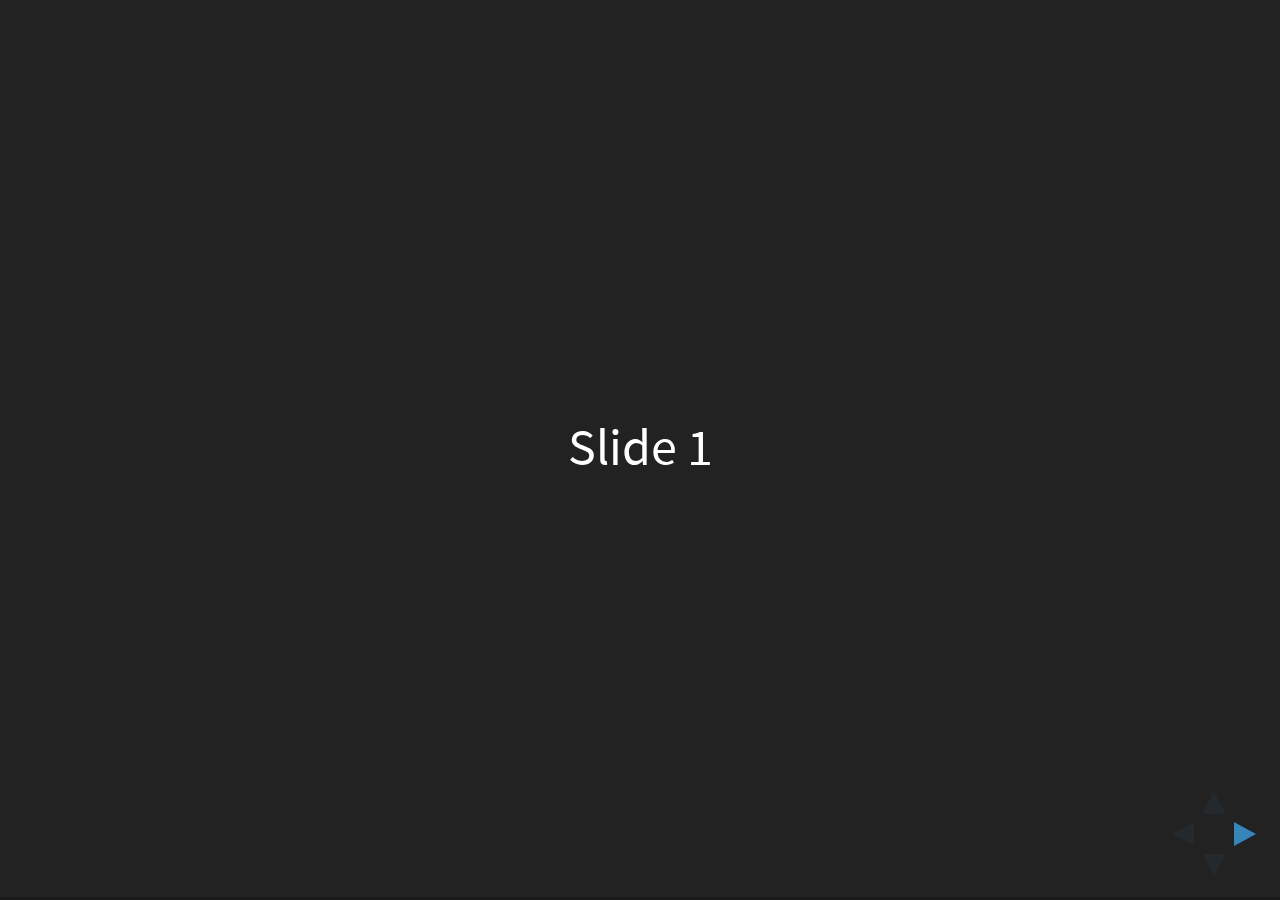
<file: lib/reveal/index.html>
<!doctype html>
<html>
	<head>
		<meta charset="utf-8">
		<meta name="viewport" content="width=device-width, initial-scale=1.0, maximum-scale=1.0, user-scalable=no">

		<title>reveal.js</title>

		<link rel="stylesheet" href="css/reveal.css">
		<link rel="stylesheet" href="css/theme/black.css">

		<!-- Theme used for syntax highlighting of code -->
		<link rel="stylesheet" href="lib/css/zenburn.css">

		<!-- Printing and PDF exports -->
		<script>
			var link = document.createElement( 'link' );
			link.rel = 'stylesheet';
			link.type = 'text/css';
			link.href = window.location.search.match( /print-pdf/gi ) ? 'css/print/pdf.css' : 'css/print/paper.css';
			document.getElementsByTagName( 'head' )[0].appendChild( link );
		</script>
	</head>
	<body>
		<div class="reveal">
			<div class="slides">
				<section>Slide 1</section>
				<section>Slide 2</section>
			</div>
		</div>

		<script src="lib/js/head.min.js"></script>
		<script src="js/reveal.js"></script>

		<script>
			// More info https://github.com/hakimel/reveal.js#configuration
			Reveal.initialize({
				history: true,

				// More info https://github.com/hakimel/reveal.js#dependencies
				dependencies: [
					{ src: 'plugin/markdown/marked.js' },
					{ src: 'plugin/markdown/markdown.js' },
					{ src: 'plugin/notes/notes.js', async: true },
					{ src: 'plugin/highlight/highlight.js', async: true, callback: function() { hljs.initHighlightingOnLoad(); } }
				]
			});
		</script>
	</body>
</html>
</file>
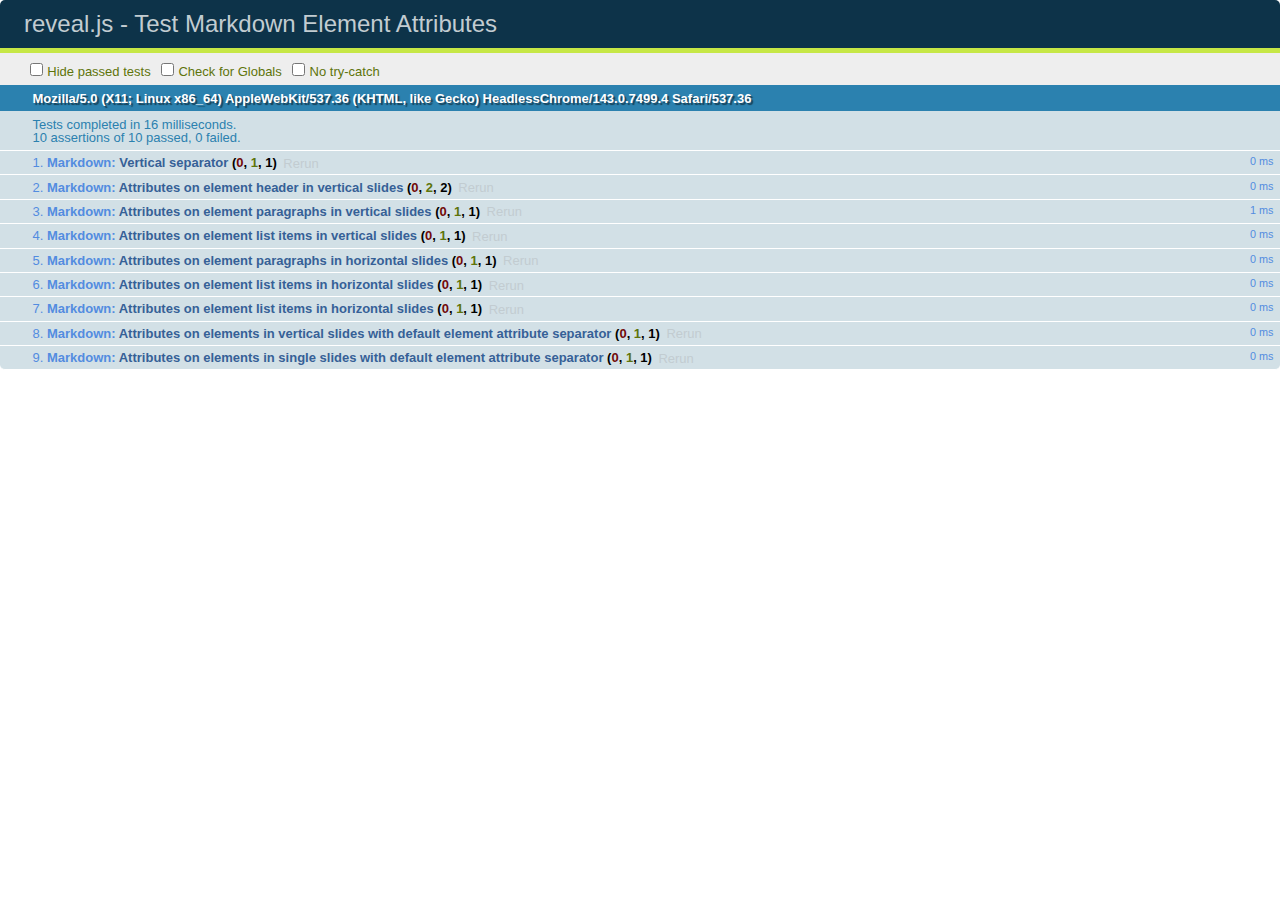
<file: lib/reveal/test/test-markdown-element-attributes.html>
<!doctype html>
<html lang="en">

	<head>
		<meta charset="utf-8">

		<title>reveal.js - Test Markdown Element Attributes</title>

		<link rel="stylesheet" href="../css/reveal.css">
		<link rel="stylesheet" href="qunit-1.12.0.css">
	</head>

	<body style="overflow: auto;">

		<div id="qunit"></div>
		<div id="qunit-fixture"></div>

		<div class="reveal" style="display: none;">

			<div class="slides">

				<!-- <section data-markdown="example.md" data-separator="^\n\n\n" data-separator-vertical="^\n\n"></section> -->

				<!-- Slides are separated by newline + three dashes + newline, vertical slides identical but two dashes -->
				<section data-markdown data-separator="^\n---\n$" data-separator-vertical="^\n--\n$" data-element-attributes="{_\s*?([^}]+?)}">>
					<script type="text/template">
						## Slide 1.1
						<!-- {_class="fragment fade-out" data-fragment-index="1"} -->

						--

						## Slide 1.2
						<!-- {_class="fragment shrink"} -->

						Paragraph 1
						<!-- {_class="fragment grow"} -->

						Paragraph 2
						<!-- {_class="fragment grow"} -->

						- list item 1 <!-- {_class="fragment grow"} -->
						- list item 2 <!-- {_class="fragment grow"} -->
						- list item 3 <!-- {_class="fragment grow"} -->


						---

						## Slide 2


						Paragraph 1.2  
						multi-line <!-- {_class="fragment highlight-red"} -->

						Paragraph 2.2 <!-- {_class="fragment highlight-red"} -->

						Paragraph 2.3 <!-- {_class="fragment highlight-red"} -->

						Paragraph 2.4 <!-- {_class="fragment highlight-red"} -->

						- list item 1 <!-- {_class="fragment highlight-green"} -->
						- list item 2<!-- {_class="fragment highlight-green"} -->
						- list item 3<!-- {_class="fragment highlight-green"} -->
						- list item 4
						<!-- {_class="fragment highlight-green"} -->
						- list item 5<!-- {_class="fragment highlight-green"} -->

						Test

						![Example Picture](examples/assets/image2.png)
						<!-- {_class="reveal stretch"} -->

					</script>
				</section>



				<section 	data-markdown data-separator="^\n\n\n"
									data-separator-vertical="^\n\n"
									data-separator-notes="^Note:"
									data-charset="utf-8">
					<script type="text/template">
						# Test attributes in Markdown with default separator
						## Slide 1 Def <!-- .element: class="fragment highlight-red" data-fragment-index="1" -->


						## Slide 2 Def
						<!-- .element: class="fragment highlight-red" -->

					</script>
				</section>

				<section data-markdown>
				  <script type="text/template">
					## Hello world
					A paragraph
					<!-- .element: class="fragment highlight-blue" -->
				  </script>
				</section>

				<section data-markdown>
				  <script type="text/template">
					## Hello world

					Multiple  
					Line
					<!-- .element: class="fragment highlight-blue" -->
				  </script>
				</section>

				<section data-markdown>
				  <script type="text/template">
					## Hello world

					Test<!-- .element: class="fragment highlight-blue" -->

					More Test
				  </script>
				</section>


			</div>

		</div>

		<script src="../lib/js/head.min.js"></script>
		<script src="../js/reveal.js"></script>
		<script src="../plugin/markdown/marked.js"></script>
		<script src="../plugin/markdown/markdown.js"></script>
		<script src="qunit-1.12.0.js"></script>

		<script src="test-markdown-element-attributes.js"></script>

	</body>
</html>
</file>
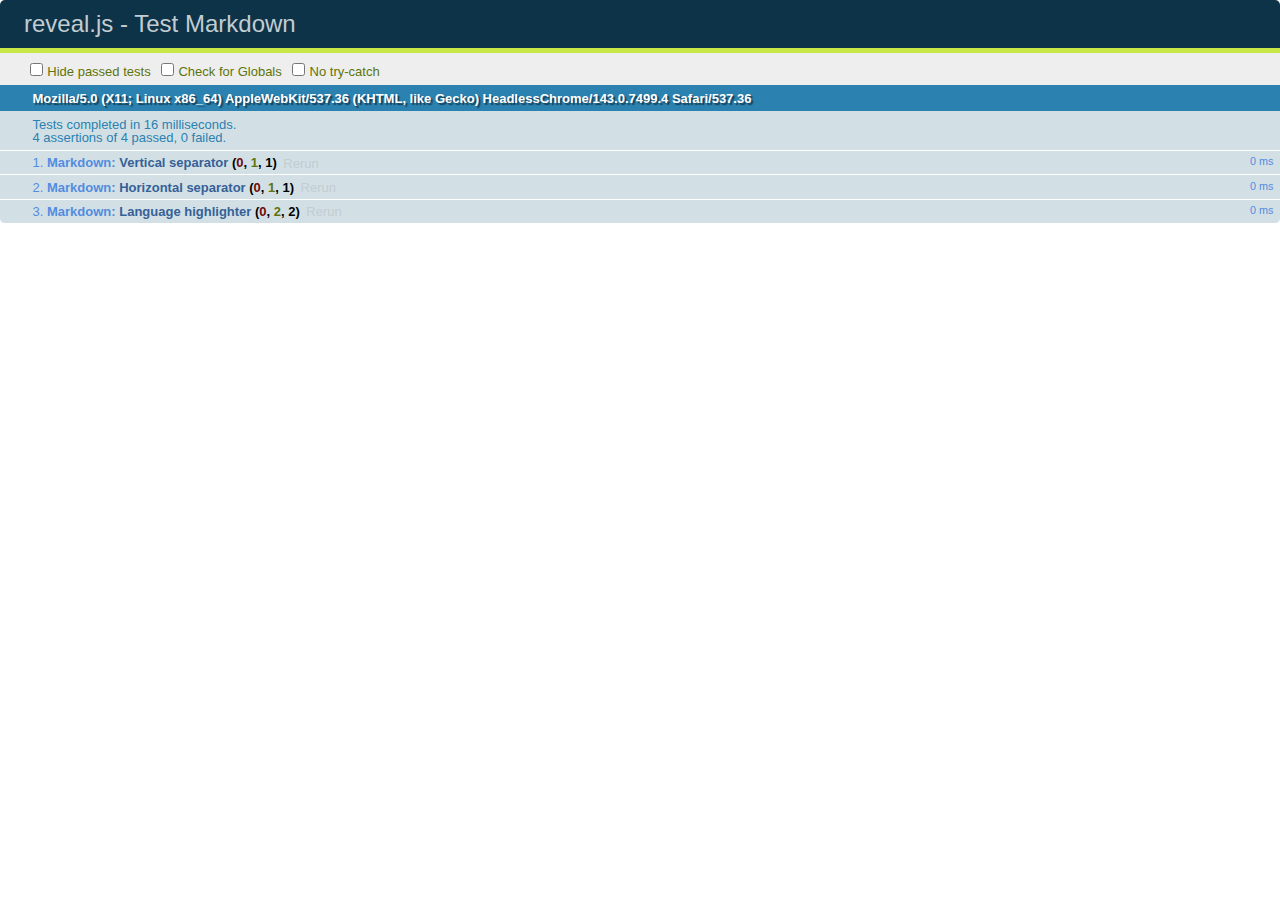
<file: lib/reveal/test/test-markdown-external.html>
<!doctype html>
<html lang="en">

	<head>
		<meta charset="utf-8">

		<title>reveal.js - Test Markdown</title>

		<link rel="stylesheet" href="../css/reveal.css">
		<link rel="stylesheet" href="qunit-1.12.0.css">
	</head>

	<body style="overflow: auto;">

		<div id="qunit"></div>
  		<div id="qunit-fixture"></div>

		<div class="reveal" style="display: none;">

			<div class="slides">
				<section data-markdown="simple.md" data-separator="^\n\n\n" data-separator-vertical="^\n\n"></section>
			</div>

		</div>

		<script src="../lib/js/head.min.js"></script>
		<script src="../js/reveal.js"></script>
		<script src="../plugin/highlight/highlight.js"></script>
		<script src="../plugin/markdown/marked.js"></script>
		<script src="../plugin/markdown/markdown.js"></script>
		<script src="qunit-1.12.0.js"></script>

		<script src="test-markdown-external.js"></script>

	</body>
</html>
</file>
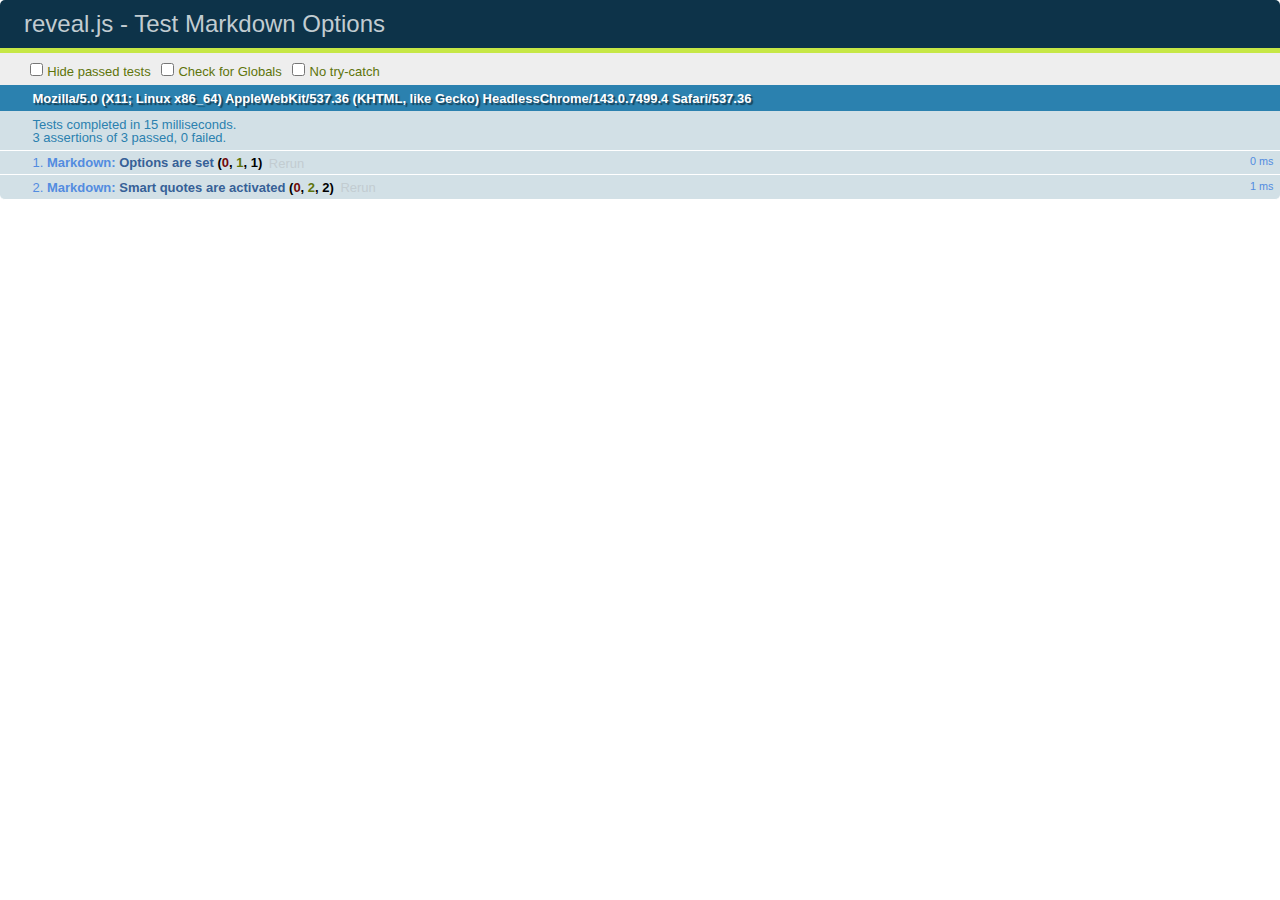
<file: lib/reveal/test/test-markdown-options.html>
<!doctype html>
<html lang="en">

	<head>
		<meta charset="utf-8">

		<title>reveal.js - Test Markdown Options</title>

		<link rel="stylesheet" href="../css/reveal.css">
		<link rel="stylesheet" href="qunit-1.12.0.css">
	</head>

	<body style="overflow: auto;">

		<div id="qunit"></div>
		<div id="qunit-fixture"></div>

		<div class="reveal" style="display: none;">

			<div class="slides">

				<section data-markdown>
					<script type="text/template">
						## Testing Markdown Options

						This "slide" should contain 'smart' quotes.
					</script>
				</section>

			</div>

		</div>

		<script src="../lib/js/head.min.js"></script>
		<script src="../js/reveal.js"></script>
		<script src="qunit-1.12.0.js"></script>

		<script src="test-markdown-options.js"></script>

	</body>
</html>
</file>
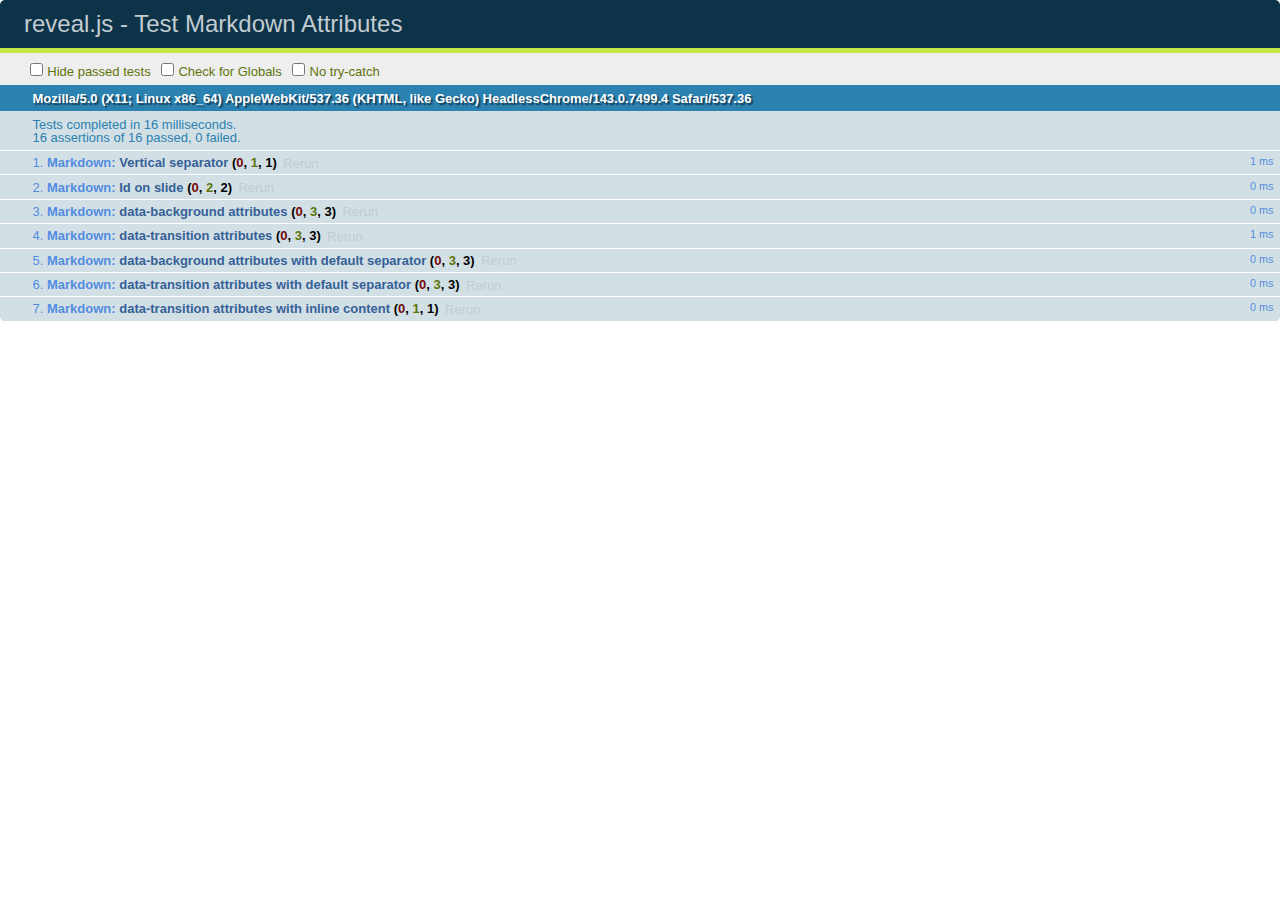
<file: lib/reveal/test/test-markdown-slide-attributes.html>
<!doctype html>
<html lang="en">

	<head>
		<meta charset="utf-8">

		<title>reveal.js - Test Markdown Attributes</title>

		<link rel="stylesheet" href="../css/reveal.css">
		<link rel="stylesheet" href="qunit-1.12.0.css">
	</head>

	<body style="overflow: auto;">

		<div id="qunit"></div>
		<div id="qunit-fixture"></div>

		<div class="reveal" style="display: none;">

			<div class="slides">

				<!-- <section data-markdown="example.md" data-separator="^\n\n\n" data-separator-vertical="^\n\n"></section> -->

				<!-- Slides are separated by three lines, vertical slides by two lines, attributes are one any line starting with (spaces and) two dashes -->
				<section 	data-markdown data-separator="^\n\n\n"
									data-separator-vertical="^\n\n"
									data-separator-notes="^Note:"
									data-attributes="--\s(.*?)$"
									data-charset="utf-8">
					<script type="text/template">
						# Test attributes in Markdown
						## Slide 1



						## Slide 2
						<!-- -- id="slide2" data-transition="zoom" data-background="#A0C66B" -->


						## Slide 2.1
						<!-- -- data-background="#ff0000" data-transition="fade" -->


						## Slide 2.2
						[Link to Slide2](#/slide2)



						## Slide 3
						<!-- -- data-transition="zoom" data-background="#C6916B" -->



						## Slide 4
					</script>
				</section>

				<section 	data-markdown data-separator="^\n\n\n"
									data-separator-vertical="^\n\n"
									data-separator-notes="^Note:"
									data-charset="utf-8">
					<script type="text/template">
						# Test attributes in Markdown with default separator
						## Slide 1 Def



						## Slide 2 Def
						<!-- .slide: id="slide2def" data-transition="concave" data-background="#A7C66B" -->


						## Slide 2.1 Def
						<!-- .slide: data-background="#f70000" data-transition="page" -->


						## Slide 2.2 Def
						[Link to Slide2](#/slide2def)



						## Slide 3 Def
						<!-- .slide: data-transition="concave" data-background="#C7916B" -->



						## Slide 4
					</script>
				</section>

				<section data-markdown>
					<script type="text/template">
						<!-- .slide: data-background="#ff0000" -->
						## Hello world
					</script>
				</section>

				<section data-markdown>
					<script type="text/template">
						## Hello world
						<!-- .slide: data-background="#ff0000" -->
					</script>
				</section>

				<section data-markdown>
					<script type="text/template">
						## Hello world

						Test
						<!-- .slide: data-background="#ff0000" -->

						More Test
					</script>
				</section>

			</div>

		</div>

		<script src="../lib/js/head.min.js"></script>
		<script src="../js/reveal.js"></script>
		<script src="../plugin/markdown/marked.js"></script>
		<script src="../plugin/markdown/markdown.js"></script>
		<script src="qunit-1.12.0.js"></script>

		<script src="test-markdown-slide-attributes.js"></script>

	</body>
</html>
</file>
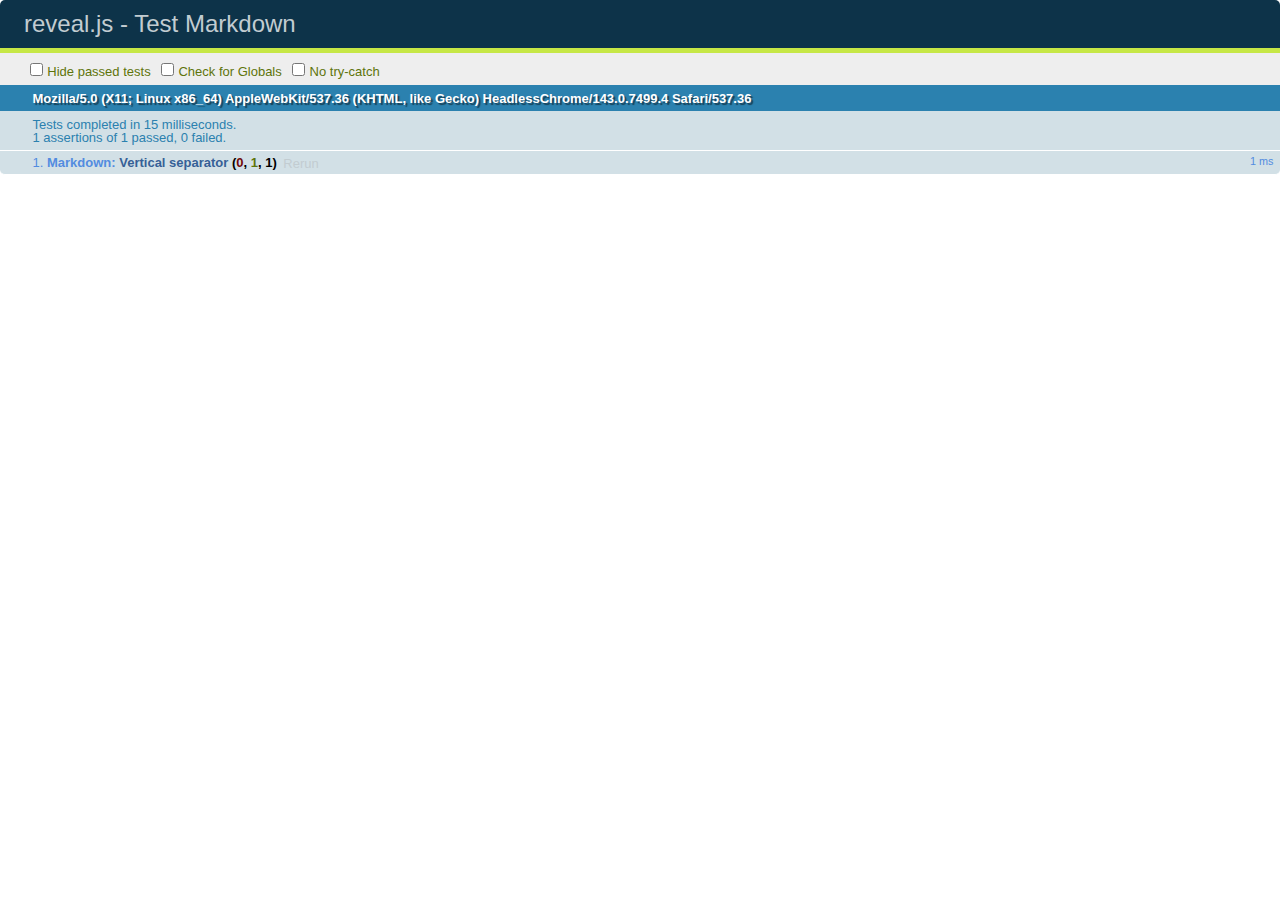
<file: lib/reveal/test/test-markdown.html>
<!doctype html>
<html lang="en">

	<head>
		<meta charset="utf-8">

		<title>reveal.js - Test Markdown</title>

		<link rel="stylesheet" href="../css/reveal.css">
		<link rel="stylesheet" href="qunit-1.12.0.css">
	</head>

	<body style="overflow: auto;">

		<div id="qunit"></div>
  		<div id="qunit-fixture"></div>

		<div class="reveal" style="display: none;">

			<div class="slides">

				<!-- <section data-markdown="example.md" data-separator="^\n\n\n" data-separator-vertical="^\n\n"></section> -->

				<!-- Slides are separated by newline + three dashes + newline, vertical slides identical but two dashes -->
				<section data-markdown data-separator="^\n---\n$" data-separator-vertical="^\n--\n$">
					<script type="text/template">
						## Slide 1.1

						--

						## Slide 1.2

						---

						## Slide 2
					</script>
				</section>

			</div>

		</div>

		<script src="../lib/js/head.min.js"></script>
		<script src="../js/reveal.js"></script>
		<script src="../plugin/markdown/marked.js"></script>
		<script src="../plugin/markdown/markdown.js"></script>
		<script src="qunit-1.12.0.js"></script>

		<script src="test-markdown.js"></script>

	</body>
</html>
</file>
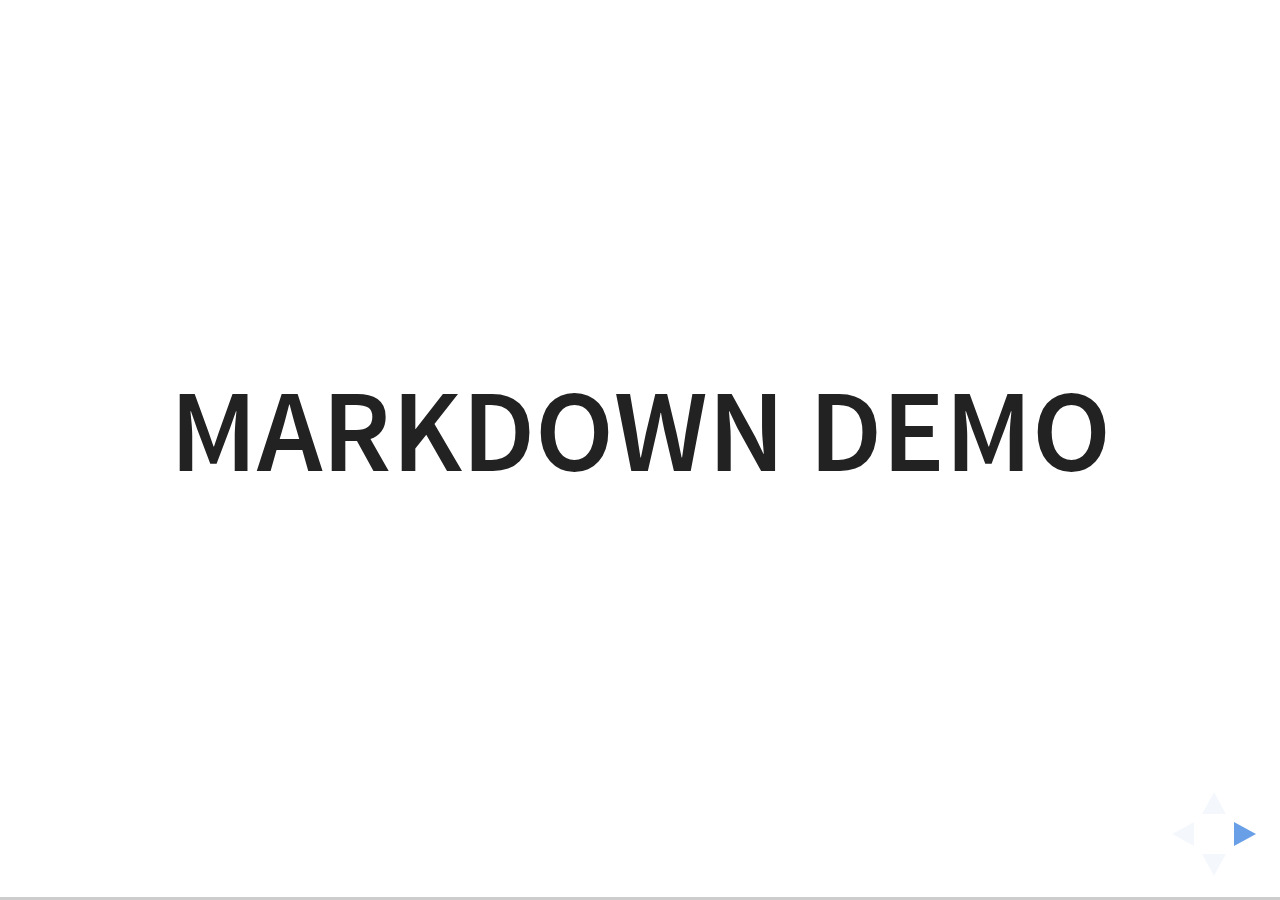
<file: lib/reveal/plugin/markdown/example.html>
<!doctype html>
<html lang="en">

	<head>
		<meta charset="utf-8">

		<title>reveal.js - Markdown Demo</title>

		<link rel="stylesheet" href="../../css/reveal.css">
		<link rel="stylesheet" href="../../css/theme/white.css" id="theme">

        <link rel="stylesheet" href="../../lib/css/zenburn.css">
	</head>

	<body>

		<div class="reveal">

			<div class="slides">

                <!-- Use external markdown resource, separate slides by three newlines; vertical slides by two newlines -->
                <section data-markdown="example.md" data-separator="^\n\n\n" data-separator-vertical="^\n\n"></section>

                <!-- Slides are separated by three dashes (quick 'n dirty regular expression) -->
                <section data-markdown data-separator="---">
                    <script type="text/template">
                        ## Demo 1
                        Slide 1
                        ---
                        ## Demo 1
                        Slide 2
                        ---
                        ## Demo 1
                        Slide 3
                    </script>
                </section>

                <!-- Slides are separated by newline + three dashes + newline, vertical slides identical but two dashes -->
                <section data-markdown data-separator="^\n---\n$" data-separator-vertical="^\n--\n$">
                    <script type="text/template">
                        ## Demo 2
                        Slide 1.1

                        --

                        ## Demo 2
                        Slide 1.2

                        ---

                        ## Demo 2
                        Slide 2
                    </script>
                </section>

                <!-- No "extra" slides, since there are no separators defined (so they'll become horizontal rulers) -->
                <section data-markdown>
                    <script type="text/template">
                        A

                        ---

                        B

                        ---

                        C
                    </script>
                </section>

                <!-- Slide attributes -->
                <section data-markdown>
                    <script type="text/template">
                        <!-- .slide: data-background="#000000" -->
                        ## Slide attributes
                    </script>
                </section>

                <!-- Element attributes -->
                <section data-markdown>
                    <script type="text/template">
                        ## Element attributes
                        - Item 1 <!-- .element: class="fragment" data-fragment-index="2" -->
                        - Item 2 <!-- .element: class="fragment" data-fragment-index="1" -->
                    </script>
                </section>

                <!-- Code -->
                <section data-markdown>
                    <script type="text/template">
                        ```php
                        public function foo()
                        {
                            $foo = array(
                                'bar' => 'bar'
                            )
                        }
                        ```
                    </script>
                </section>

            </div>
		</div>

		<script src="../../lib/js/head.min.js"></script>
		<script src="../../js/reveal.js"></script>

		<script>

			Reveal.initialize({
				controls: true,
				progress: true,
				history: true,
				center: true,

				// Optional libraries used to extend on reveal.js
				dependencies: [
					{ src: '../../lib/js/classList.js', condition: function() { return !document.body.classList; } },
					{ src: 'marked.js', condition: function() { return !!document.querySelector( '[data-markdown]' ); } },
                    { src: 'markdown.js', condition: function() { return !!document.querySelector( '[data-markdown]' ); } },
                    { src: '../highlight/highlight.js', async: true, callback: function() { hljs.initHighlightingOnLoad(); } },
					{ src: '../notes/notes.js' }
				]
			});

		</script>

	</body>
</html>
</file>
<file: lib/reveal/css/theme/black.css>
/**
 * Black theme for reveal.js. This is the opposite of the 'white' theme.
 *
 * By Hakim El Hattab, http://hakim.se
 */
@import url(../../lib/font/source-sans-pro/source-sans-pro.css);
section.has-light-background, section.has-light-background h1, section.has-light-background h2, section.has-light-background h3, section.has-light-background h4, section.has-light-background h5, section.has-light-background h6 {
  color: #222; }

/*********************************************
 * GLOBAL STYLES
 *********************************************/
body {
  background: #222;
  background-color: #222; }

.reveal {
  font-family: "Source Sans Pro", Helvetica, sans-serif;
  font-size: 42px;
  font-weight: normal;
  color: #fff; }

::selection {
  color: #fff;
  background: #bee4fd;
  text-shadow: none; }

::-moz-selection {
  color: #fff;
  background: #bee4fd;
  text-shadow: none; }

.reveal .slides > section,
.reveal .slides > section > section {
  line-height: 1.3;
  font-weight: inherit; }

/*********************************************
 * HEADERS
 *********************************************/
.reveal h1,
.reveal h2,
.reveal h3,
.reveal h4,
.reveal h5,
.reveal h6 {
  margin: 0 0 20px 0;
  color: #fff;
  font-family: "Source Sans Pro", Helvetica, sans-serif;
  font-weight: 600;
  line-height: 1.2;
  letter-spacing: normal;
  text-transform: uppercase;
  text-shadow: none;
  word-wrap: break-word; }

.reveal h1 {
  font-size: 2.5em; }

.reveal h2 {
  font-size: 1.6em; }

.reveal h3 {
  font-size: 1.3em; }

.reveal h4 {
  font-size: 1em; }

.reveal h1 {
  text-shadow: none; }

/*********************************************
 * OTHER
 *********************************************/
.reveal p {
  margin: 20px 0;
  line-height: 1.3; }

/* Ensure certain elements are never larger than the slide itself */
.reveal img,
.reveal video,
.reveal iframe {
  max-width: 95%;
  max-height: 95%; }

.reveal strong,
.reveal b {
  font-weight: bold; }

.reveal em {
  font-style: italic; }

.reveal ol,
.reveal dl,
.reveal ul {
  display: inline-block;
  text-align: left;
  margin: 0 0 0 1em; }

.reveal ol {
  list-style-type: decimal; }

.reveal ul {
  list-style-type: disc; }

.reveal ul ul {
  list-style-type: square; }

.reveal ul ul ul {
  list-style-type: circle; }

.reveal ul ul,
.reveal ul ol,
.reveal ol ol,
.reveal ol ul {
  display: block;
  margin-left: 40px; }

.reveal dt {
  font-weight: bold; }

.reveal dd {
  margin-left: 40px; }

.reveal q,
.reveal blockquote {
  quotes: none; }

.reveal blockquote {
  display: block;
  position: relative;
  width: 70%;
  margin: 20px auto;
  padding: 5px;
  font-style: italic;
  background: rgba(255, 255, 255, 0.05);
  box-shadow: 0px 0px 2px rgba(0, 0, 0, 0.2); }

.reveal blockquote p:first-child,
.reveal blockquote p:last-child {
  display: inline-block; }

.reveal q {
  font-style: italic; }

.reveal pre {
  display: block;
  position: relative;
  width: 90%;
  margin: 20px auto;
  text-align: left;
  font-size: 0.55em;
  font-family: monospace;
  line-height: 1.2em;
  word-wrap: break-word;
  box-shadow: 0px 0px 6px rgba(0, 0, 0, 0.3); }

.reveal code {
  font-family: monospace; }

.reveal pre code {
  display: block;
  padding: 5px;
  overflow: auto;
  max-height: 400px;
  word-wrap: normal; }

.reveal table {
  margin: auto;
  border-collapse: collapse;
  border-spacing: 0; }

.reveal table th {
  font-weight: bold; }

.reveal table th,
.reveal table td {
  text-align: left;
  padding: 0.2em 0.5em 0.2em 0.5em;
  border-bottom: 1px solid; }

.reveal table th[align="center"],
.reveal table td[align="center"] {
  text-align: center; }

.reveal table th[align="right"],
.reveal table td[align="right"] {
  text-align: right; }

.reveal table tbody tr:last-child th,
.reveal table tbody tr:last-child td {
  border-bottom: none; }

.reveal sup {
  vertical-align: super; }

.reveal sub {
  vertical-align: sub; }

.reveal small {
  display: inline-block;
  font-size: 0.6em;
  line-height: 1.2em;
  vertical-align: top; }

.reveal small * {
  vertical-align: top; }

/*********************************************
 * LINKS
 *********************************************/
.reveal a {
  color: #42affa;
  text-decoration: none;
  -webkit-transition: color .15s ease;
  -moz-transition: color .15s ease;
  transition: color .15s ease; }

.reveal a:hover {
  color: #8dcffc;
  text-shadow: none;
  border: none; }

.reveal .roll span:after {
  color: #fff;
  background: #068de9; }

/*********************************************
 * IMAGES
 *********************************************/
.reveal section img {
  margin: 15px 0px;
  background: rgba(255, 255, 255, 0.12);
  border: 4px solid #fff;
  box-shadow: 0 0 10px rgba(0, 0, 0, 0.15); }

.reveal section img.plain {
  border: 0;
  box-shadow: none; }

.reveal a img {
  -webkit-transition: all .15s linear;
  -moz-transition: all .15s linear;
  transition: all .15s linear; }

.reveal a:hover img {
  background: rgba(255, 255, 255, 0.2);
  border-color: #42affa;
  box-shadow: 0 0 20px rgba(0, 0, 0, 0.55); }

/*********************************************
 * NAVIGATION CONTROLS
 *********************************************/
.reveal .controls .navigate-left,
.reveal .controls .navigate-left.enabled {
  border-right-color: #42affa; }

.reveal .controls .navigate-right,
.reveal .controls .navigate-right.enabled {
  border-left-color: #42affa; }

.reveal .controls .navigate-up,
.reveal .controls .navigate-up.enabled {
  border-bottom-color: #42affa; }

.reveal .controls .navigate-down,
.reveal .controls .navigate-down.enabled {
  border-top-color: #42affa; }

.reveal .controls .navigate-left.enabled:hover {
  border-right-color: #8dcffc; }

.reveal .controls .navigate-right.enabled:hover {
  border-left-color: #8dcffc; }

.reveal .controls .navigate-up.enabled:hover {
  border-bottom-color: #8dcffc; }

.reveal .controls .navigate-down.enabled:hover {
  border-top-color: #8dcffc; }

/*********************************************
 * PROGRESS BAR
 *********************************************/
.reveal .progress {
  background: rgba(0, 0, 0, 0.2); }

.reveal .progress span {
  background: #42affa;
  -webkit-transition: width 800ms cubic-bezier(0.26, 0.86, 0.44, 0.985);
  -moz-transition: width 800ms cubic-bezier(0.26, 0.86, 0.44, 0.985);
  transition: width 800ms cubic-bezier(0.26, 0.86, 0.44, 0.985); }
</file>
<file: lib/reveal/lib/css/zenburn.css>
/*

Zenburn style from voldmar.ru (c) Vladimir Epifanov <voldmar@voldmar.ru>
based on dark.css by Ivan Sagalaev

*/

.hljs {
  display: block;
  overflow-x: auto;
  padding: 0.5em;
  background: #3f3f3f;
  color: #dcdcdc;
}

.hljs-keyword,
.hljs-selector-tag,
.hljs-tag {
  color: #e3ceab;
}

.hljs-template-tag {
  color: #dcdcdc;
}

.hljs-number {
  color: #8cd0d3;
}

.hljs-variable,
.hljs-template-variable,
.hljs-attribute {
  color: #efdcbc;
}

.hljs-literal {
  color: #efefaf;
}

.hljs-subst {
  color: #8f8f8f;
}

.hljs-title,
.hljs-name,
.hljs-selector-id,
.hljs-selector-class,
.hljs-section,
.hljs-type {
  color: #efef8f;
}

.hljs-symbol,
.hljs-bullet,
.hljs-link {
  color: #dca3a3;
}

.hljs-deletion,
.hljs-string,
.hljs-built_in,
.hljs-builtin-name {
  color: #cc9393;
}

.hljs-addition,
.hljs-comment,
.hljs-quote,
.hljs-meta {
  color: #7f9f7f;
}


.hljs-emphasis {
  font-style: italic;
}

.hljs-strong {
  font-weight: bold;
}
</file>
<file: lib/reveal/css/theme/white.css>
/**
 * White theme for reveal.js. This is the opposite of the 'black' theme.
 *
 * By Hakim El Hattab, http://hakim.se
 */
@import url(../../lib/font/source-sans-pro/source-sans-pro.css);
section.has-dark-background, section.has-dark-background h1, section.has-dark-background h2, section.has-dark-background h3, section.has-dark-background h4, section.has-dark-background h5, section.has-dark-background h6 {
  color: #fff; }

/*********************************************
 * GLOBAL STYLES
 *********************************************/
body {
  background: #fff;
  background-color: #fff; }

.reveal {
  font-family: "Source Sans Pro", Helvetica, sans-serif;
  font-size: 38px;
  font-weight: normal;
  color: #222; }

::selection {
  color: #fff;
  background: #98bdef;
  text-shadow: none; }

::-moz-selection {
  color: #fff;
  background: #98bdef;
  text-shadow: none; }

.reveal .slides > section,
.reveal .slides > section > section {
  line-height: 1.3;
  font-weight: inherit; }

/*********************************************
 * HEADERS
 *********************************************/
.reveal h1,
.reveal h2,
.reveal h3,
.reveal h4,
.reveal h5,
.reveal h6 {
  margin: 0 0 20px 0;
  color: #222;
  font-family: "Source Sans Pro", Helvetica, sans-serif;
  font-weight: 600;
  line-height: 1.2;
  letter-spacing: normal;
  text-transform: uppercase;
  text-shadow: none;
  word-wrap: break-word; }

.reveal h1 {
  font-size: 2.5em; }

.reveal h2 {
  font-size: 1.6em; }

.reveal h3 {
  font-size: 1.3em; }

.reveal h4 {
  font-size: 1em; }

.reveal h1 {
  text-shadow: none; }

/*********************************************
 * OTHER
 *********************************************/
.reveal p {
  margin: 20px 0;
  line-height: 1.3; }

/* Ensure certain elements are never larger than the slide itself */
.reveal img,
.reveal video,
.reveal iframe {
  max-width: 95%;
  max-height: 95%; }

.reveal strong,
.reveal b {
  font-weight: bold; }

.reveal em {
  font-style: italic; }

.reveal ol,
.reveal dl,
.reveal ul {
  display: inline-block;
  text-align: left;
  margin: 0 0 0 1em; }

.reveal ol {
  list-style-type: decimal; }

.reveal ul {
  list-style-type: disc; }

.reveal ul ul {
  list-style-type: square; }

.reveal ul ul ul {
  list-style-type: circle; }

.reveal ul ul,
.reveal ul ol,
.reveal ol ol,
.reveal ol ul {
  display: block;
  margin-left: 40px; }

.reveal dt {
  font-weight: bold; }

.reveal dd {
  margin-left: 40px; }

.reveal q,
.reveal blockquote {
  quotes: none; }

.reveal blockquote {
  display: block;
  position: relative;
  width: 70%;
  margin: 20px auto;
  padding: 5px;
  font-style: italic;
  background: rgba(255, 255, 255, 0.05);
  box-shadow: 0px 0px 2px rgba(0, 0, 0, 0.2); }

.reveal blockquote p:first-child,
.reveal blockquote p:last-child {
  display: inline-block; }

.reveal q {
  font-style: italic; }

.reveal pre {
  display: block;
  position: relative;
  width: 90%;
  margin: 20px auto;
  text-align: left;
  font-size: 0.55em;
  font-family: monospace;
  line-height: 1.2em;
  word-wrap: break-word;
  box-shadow: 0px 0px 6px rgba(0, 0, 0, 0.3); }

.reveal code {
  font-family: monospace; }

.reveal pre code {
  display: block;
  padding: 5px;
  overflow: auto;
  max-height: 400px;
  word-wrap: normal; }

.reveal table {
  margin: auto;
  border-collapse: collapse;
  border-spacing: 0; }

.reveal table th {
  font-weight: bold; }

.reveal table th,
.reveal table td {
  text-align: left;
  padding: 0.2em 0.5em 0.2em 0.5em;
  border-bottom: 1px solid; }

.reveal table th[align="center"],
.reveal table td[align="center"] {
  text-align: center; }

.reveal table th[align="right"],
.reveal table td[align="right"] {
  text-align: right; }

.reveal table tbody tr:last-child th,
.reveal table tbody tr:last-child td {
  border-bottom: none; }

.reveal sup {
  vertical-align: super; }

.reveal sub {
  vertical-align: sub; }

.reveal small {
  display: inline-block;
  font-size: 0.6em;
  line-height: 1.2em;
  vertical-align: top; }

.reveal small * {
  vertical-align: top; }

/*********************************************
 * LINKS
 *********************************************/
.reveal a {
  color: #2a76dd;
  text-decoration: none;
  -webkit-transition: color .15s ease;
  -moz-transition: color .15s ease;
  transition: color .15s ease; }

.reveal a:hover {
  color: #6ca0e8;
  text-shadow: none;
  border: none; }

.reveal .roll span:after {
  color: #fff;
  background: #1a53a1; }

/*********************************************
 * IMAGES
 *********************************************/
.reveal section img {
  margin: 15px 0px;
  background: rgba(255, 255, 255, 0.12);
  border: 4px solid #222;
  box-shadow: 0 0 10px rgba(0, 0, 0, 0.15); }

.reveal section img.plain {
  border: 0;
  box-shadow: none; }

.reveal a img {
  -webkit-transition: all .15s linear;
  -moz-transition: all .15s linear;
  transition: all .15s linear; }

.reveal a:hover img {
  background: rgba(255, 255, 255, 0.2);
  border-color: #2a76dd;
  box-shadow: 0 0 20px rgba(0, 0, 0, 0.55); }

/*********************************************
 * NAVIGATION CONTROLS
 *********************************************/
.reveal .controls .navigate-left,
.reveal .controls .navigate-left.enabled {
  border-right-color: #2a76dd; }

.reveal .controls .navigate-right,
.reveal .controls .navigate-right.enabled {
  border-left-color: #2a76dd; }

.reveal .controls .navigate-up,
.reveal .controls .navigate-up.enabled {
  border-bottom-color: #2a76dd; }

.reveal .controls .navigate-down,
.reveal .controls .navigate-down.enabled {
  border-top-color: #2a76dd; }

.reveal .controls .navigate-left.enabled:hover {
  border-right-color: #6ca0e8; }

.reveal .controls .navigate-right.enabled:hover {
  border-left-color: #6ca0e8; }

.reveal .controls .navigate-up.enabled:hover {
  border-bottom-color: #6ca0e8; }

.reveal .controls .navigate-down.enabled:hover {
  border-top-color: #6ca0e8; }

/*********************************************
 * PROGRESS BAR
 *********************************************/
.reveal .progress {
  background: rgba(0, 0, 0, 0.2); }

.reveal .progress span {
  background: #2a76dd;
  -webkit-transition: width 800ms cubic-bezier(0.26, 0.86, 0.44, 0.985);
  -moz-transition: width 800ms cubic-bezier(0.26, 0.86, 0.44, 0.985);
  transition: width 800ms cubic-bezier(0.26, 0.86, 0.44, 0.985); }
</file>
<file: lib/reveal/test/qunit-1.12.0.css>
/**
 * QUnit v1.12.0 - A JavaScript Unit Testing Framework
 *
 * http://qunitjs.com
 *
 * Copyright 2012 jQuery Foundation and other contributors
 * Released under the MIT license.
 * http://jquery.org/license
 */

/** Font Family and Sizes */

#qunit-tests, #qunit-header, #qunit-banner, #qunit-testrunner-toolbar, #qunit-userAgent, #qunit-testresult {
	font-family: "Helvetica Neue Light", "HelveticaNeue-Light", "Helvetica Neue", Calibri, Helvetica, Arial, sans-serif;
}

#qunit-testrunner-toolbar, #qunit-userAgent, #qunit-testresult, #qunit-tests li { font-size: small; }
#qunit-tests { font-size: smaller; }


/** Resets */

#qunit-tests, #qunit-header, #qunit-banner, #qunit-userAgent, #qunit-testresult, #qunit-modulefilter {
	margin: 0;
	padding: 0;
}


/** Header */

#qunit-header {
	padding: 0.5em 0 0.5em 1em;

	color: #8699a4;
	background-color: #0d3349;

	font-size: 1.5em;
	line-height: 1em;
	font-weight: normal;

	border-radius: 5px 5px 0 0;
	-moz-border-radius: 5px 5px 0 0;
	-webkit-border-top-right-radius: 5px;
	-webkit-border-top-left-radius: 5px;
}

#qunit-header a {
	text-decoration: none;
	color: #c2ccd1;
}

#qunit-header a:hover,
#qunit-header a:focus {
	color: #fff;
}

#qunit-testrunner-toolbar label {
	display: inline-block;
	padding: 0 .5em 0 .1em;
}

#qunit-banner {
	height: 5px;
}

#qunit-testrunner-toolbar {
	padding: 0.5em 0 0.5em 2em;
	color: #5E740B;
	background-color: #eee;
	overflow: hidden;
}

#qunit-userAgent {
	padding: 0.5em 0 0.5em 2.5em;
	background-color: #2b81af;
	color: #fff;
	text-shadow: rgba(0, 0, 0, 0.5) 2px 2px 1px;
}

#qunit-modulefilter-container {
	float: right;
}

/** Tests: Pass/Fail */

#qunit-tests {
	list-style-position: inside;
}

#qunit-tests li {
	padding: 0.4em 0.5em 0.4em 2.5em;
	border-bottom: 1px solid #fff;
	list-style-position: inside;
}

#qunit-tests.hidepass li.pass, #qunit-tests.hidepass li.running  {
	display: none;
}

#qunit-tests li strong {
	cursor: pointer;
}

#qunit-tests li a {
	padding: 0.5em;
	color: #c2ccd1;
	text-decoration: none;
}
#qunit-tests li a:hover,
#qunit-tests li a:focus {
	color: #000;
}

#qunit-tests li .runtime {
	float: right;
	font-size: smaller;
}

.qunit-assert-list {
	margin-top: 0.5em;
	padding: 0.5em;

	background-color: #fff;

	border-radius: 5px;
	-moz-border-radius: 5px;
	-webkit-border-radius: 5px;
}

.qunit-collapsed {
	display: none;
}

#qunit-tests table {
	border-collapse: collapse;
	margin-top: .2em;
}

#qunit-tests th {
	text-align: right;
	vertical-align: top;
	padding: 0 .5em 0 0;
}

#qunit-tests td {
	vertical-align: top;
}

#qunit-tests pre {
	margin: 0;
	white-space: pre-wrap;
	word-wrap: break-word;
}

#qunit-tests del {
	background-color: #e0f2be;
	color: #374e0c;
	text-decoration: none;
}

#qunit-tests ins {
	background-color: #ffcaca;
	color: #500;
	text-decoration: none;
}

/*** Test Counts */

#qunit-tests b.counts                       { color: black; }
#qunit-tests b.passed                       { color: #5E740B; }
#qunit-tests b.failed                       { color: #710909; }

#qunit-tests li li {
	padding: 5px;
	background-color: #fff;
	border-bottom: none;
	list-style-position: inside;
}

/*** Passing Styles */

#qunit-tests li li.pass {
	color: #3c510c;
	background-color: #fff;
	border-left: 10px solid #C6E746;
}

#qunit-tests .pass                          { color: #528CE0; background-color: #D2E0E6; }
#qunit-tests .pass .test-name               { color: #366097; }

#qunit-tests .pass .test-actual,
#qunit-tests .pass .test-expected           { color: #999999; }

#qunit-banner.qunit-pass                    { background-color: #C6E746; }

/*** Failing Styles */

#qunit-tests li li.fail {
	color: #710909;
	background-color: #fff;
	border-left: 10px solid #EE5757;
	white-space: pre;
}

#qunit-tests > li:last-child {
	border-radius: 0 0 5px 5px;
	-moz-border-radius: 0 0 5px 5px;
	-webkit-border-bottom-right-radius: 5px;
	-webkit-border-bottom-left-radius: 5px;
}

#qunit-tests .fail                          { color: #000000; background-color: #EE5757; }
#qunit-tests .fail .test-name,
#qunit-tests .fail .module-name             { color: #000000; }

#qunit-tests .fail .test-actual             { color: #EE5757; }
#qunit-tests .fail .test-expected           { color: green;   }

#qunit-banner.qunit-fail                    { background-color: #EE5757; }


/** Result */

#qunit-testresult {
	padding: 0.5em 0.5em 0.5em 2.5em;

	color: #2b81af;
	background-color: #D2E0E6;

	border-bottom: 1px solid white;
}
#qunit-testresult .module-name {
	font-weight: bold;
}

/** Fixture */

#qunit-fixture {
	position: absolute;
	top: -10000px;
	left: -10000px;
	width: 1000px;
	height: 1000px;
}
</file>
